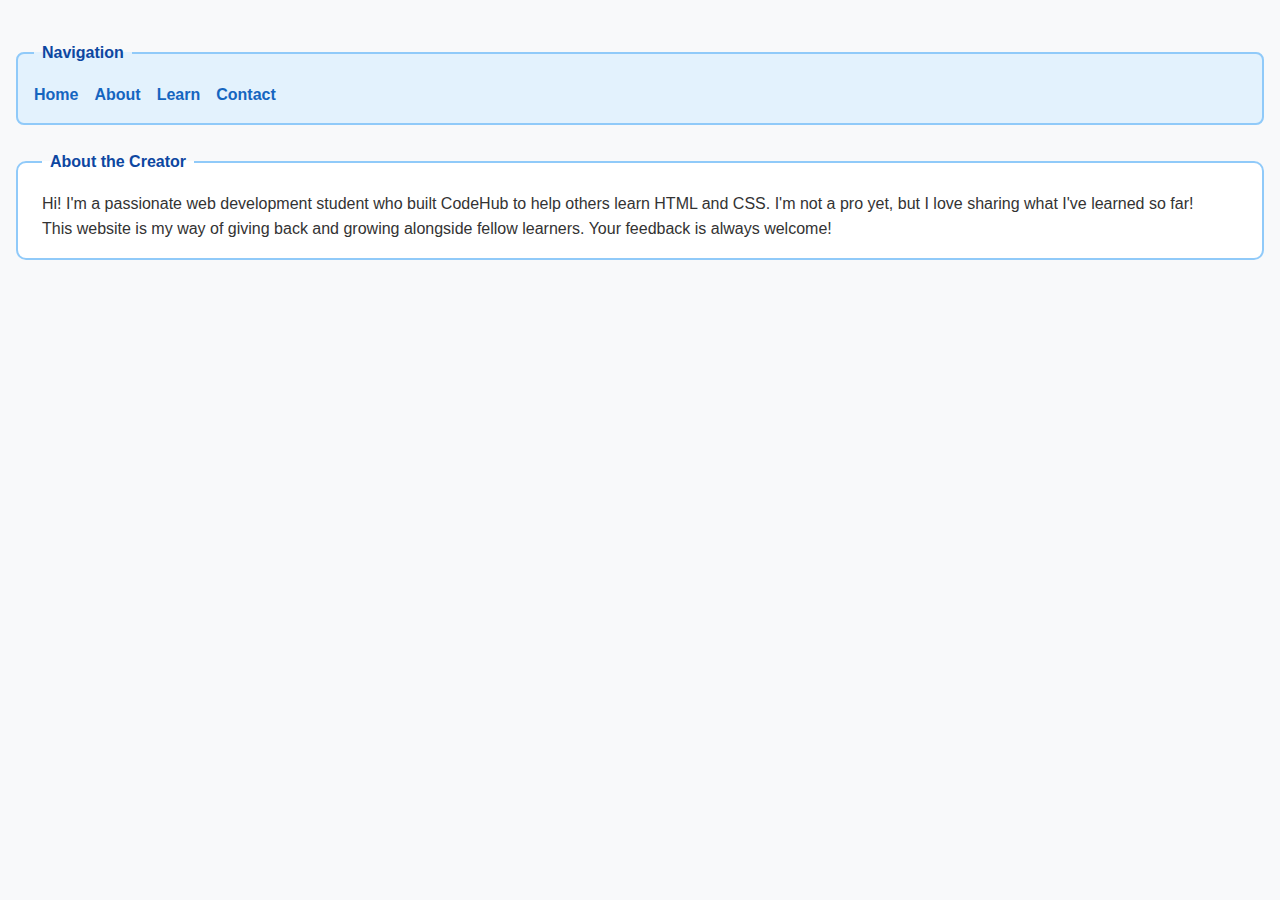
<file: about.html>
<!DOCTYPE html>
<html lang="en">
<head>
  <meta charset="UTF-8">
  <title>About the Creator</title>
  <link rel="stylesheet" href="style.css">
</head>
<body>
  <header>
    <nav>
      <fieldset class="nav-wrapper">
        <legend>Navigation</legend>
        <a href="index.html">Home</a>
        <a href="about.html">About</a>
        <a href="learn.html">Learn</a>
        <a href="contact.html">Contact</a>
      </fieldset>
    </nav>
  </header>

  <main>
    <fieldset class="bio">
      <legend>About the Creator</legend>
      <p>Hi! I'm a passionate web development student who built CodeHub to help others learn HTML and CSS. I'm not a pro yet, but I love sharing what I've learned so far!</p>
      <p>This website is my way of giving back and growing alongside fellow learners. Your feedback is always welcome!</p>
    </fieldset>
  </main>
</body>
</html>
</file>
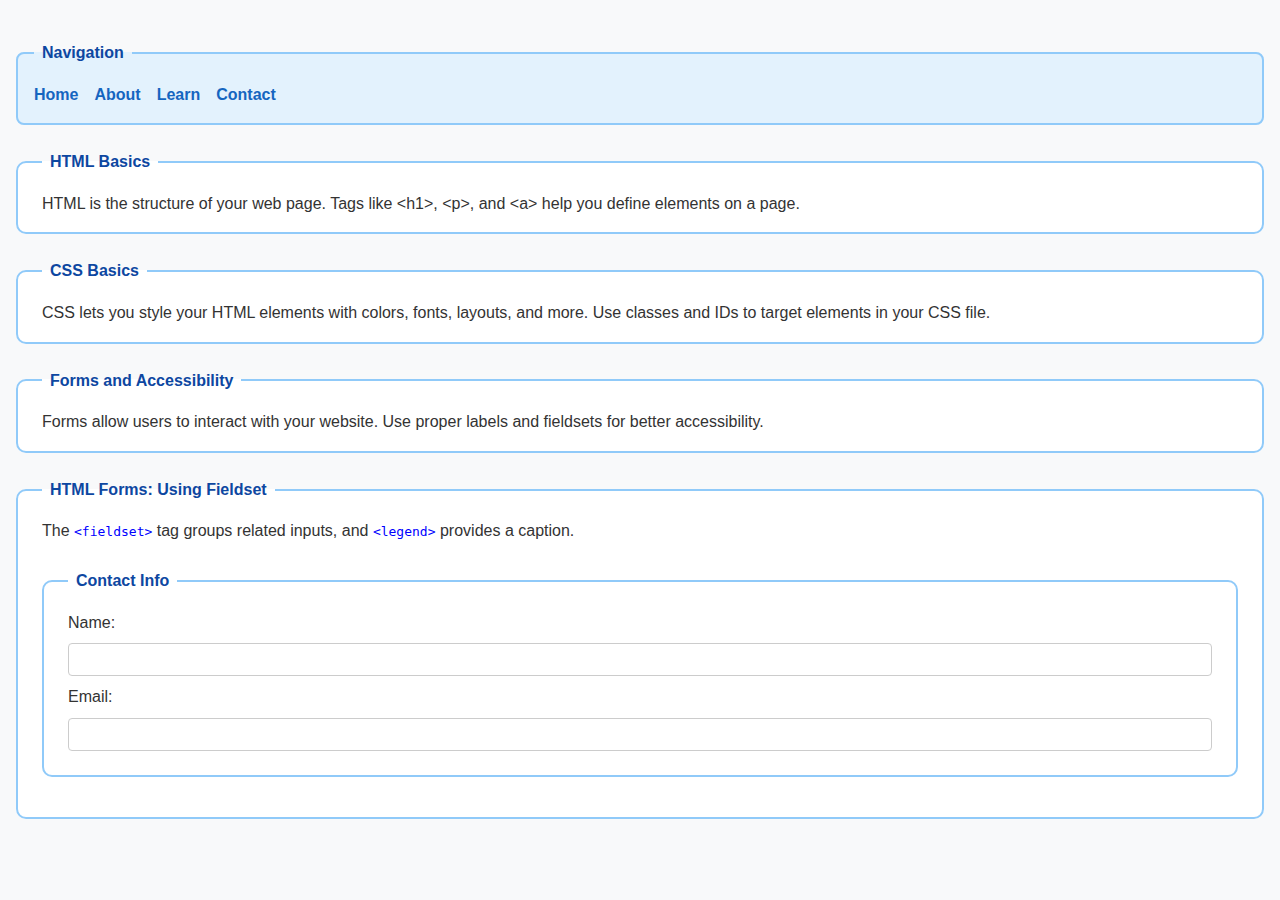
<file: contact.html>
<!DOCTYPE html>
<html lang="en">
<head>
  <meta charset="UTF-8">
  <title>Learn at CodeHub</title>
  <link rel="stylesheet" href="style.css">
</head>
<body>
  <header>
    <nav>
      <fieldset class="nav-wrapper">
        <legend>Navigation</legend>
        <a href="index.html">Home</a>
        <a href="about.html">About</a>
        <a href="learn.html">Learn</a>
        <a href="contact.html">Contact</a>
      </fieldset>
    </nav>
  </header>

  <main>
    <fieldset>
      <legend>HTML Basics</legend>
      <p>HTML is the structure of your web page. Tags like &lt;h1&gt;, &lt;p&gt;, and &lt;a&gt; help you define elements on a page.</p>
    </fieldset>

    <fieldset>
      <legend>CSS Basics</legend>
      <p>CSS lets you style your HTML elements with colors, fonts, layouts, and more. Use classes and IDs to target elements in your CSS file.</p>
    </fieldset>

    <fieldset>
      <legend>Forms and Accessibility</legend>
      <p>Forms allow users to interact with your website. Use proper labels and fieldsets for better accessibility.</p>
    </fieldset>

    <fieldset>
      <legend>HTML Forms: Using Fieldset</legend>
      <p>The <code>&lt;fieldset&gt;</code> tag groups related inputs, and <code>&lt;legend&gt;</code> provides a caption.</p>

      <form>
        <fieldset>
          <legend>Contact Info</legend>
          <label for="name">Name:</label>
          <input type="text" id="name" name="name"><br>

          <label for="email">Email:</label>
          <input type="email" id="email" name="email">
        </fieldset>
      </form>
    </fieldset>
  </main>
</body>
</html>
</file>
<file: style.css>
/* root colors 
 :root {
     coadearea : #d1cece;
     background: #fff;
     button color:  background: #1976d2;
     body background: background: #f8f9fa;
     accronym background: goldenrod;
 }
*/
/* General Reset */
* {
    margin: 0;
    padding: 0;
    box-sizing: border-box;
  }
  
  body {
    font-family: Arial, sans-serif;
    background: #f8f9fa;
    color: #333;
    line-height: 1.6;
    padding: 1rem;
  }
  
  /* Navigation */
  .nav-wrapper {
    display: flex;
    gap: 1rem;
    padding: 1rem;
    background: #e3f2fd;
    border: 2px solid #90caf9;
    border-radius: 8px;
  }
  
  .nav-wrapper a {
    text-decoration: none;
    color: #1565c0;
    font-weight: bold;
  }
  
  /* Fieldsets for Layout */
  fieldset {
    border: 2px solid #90caf9;
    border-radius: 10px;
    padding: 1rem 1.5rem;
    margin: 1.5rem 0;
    background: #ffffff;
  }
  
  legend {
    font-weight: bold;
    padding: 0 0.5rem;
    color: #0d47a1;
  }
  
  /* Button */
  .btn, button {
    display: inline-block;
    padding: 0.5rem 1rem;
    margin-top: 1rem;
    background: #1976d2;
    color: white;
    border: none;
    border-radius: 5px;
    cursor: pointer;
    text-decoration: none;
  }
  
  .btn:hover, button:hover {
    background: #1565c0;
  }
  
  /* Inputs and Form Elements */
  input, textarea {
    width: 100%;
    margin: 0.5rem 0;
    padding: 0.5rem;
    border: 1px solid #ccc;
    border-radius: 4px;
  }

  /*Accronym*/
  span.def{
    background-color: goldenrod;
  }
  
  /* Code area */ 
    div.codearea{
      width: 80%;
      padding-left: 10px;
    
      border-radius: 5px;
      background-color: #333;
     
  }
  div.codearea h2 {
    background-color: #d1cece; 
    width: 100%;
}
 code{
    
  
    color: blue;
  }
  /* Result area */
  div.resultarea{
    width: 80%;
    background: #d1cece;
    color: #333;
    height: 10rem;
    padding-left: 1rem;
    margin-top: 0.5rem;
    margin-bottom: 0.5rem;
    border-radius: 5px;
  }
  div.resultarea h2 {
    width: 100%;
    background-color: #333;
    color: #fff;
  }
  /* result area css */
  div.css {
    background-color: powderblue;
      h3{
        background-color: goldenrod;

      }
      p{
        color: purple;
      }
  }

  span.css {
    color: green;
  }

  div.css2{
    background-color: powderblue;

    h3{
      background-color: red;
      color: white;
      font-size: 25px;
    }
    p{
      font-style: italic;
      color: yellow;
      font-weight: bold;
    }
  }
</file>
